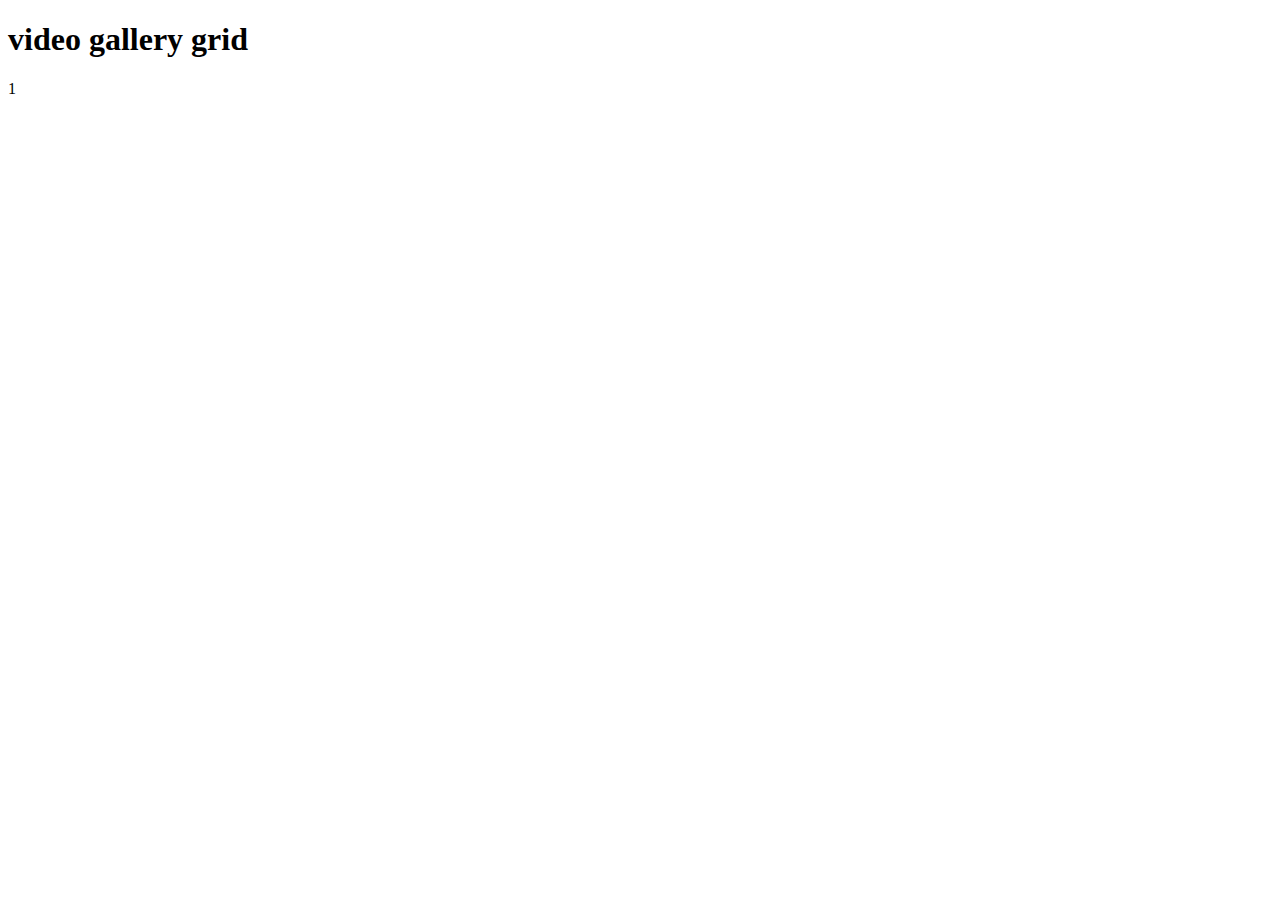
<file: grid.html>
<!DOCTYPE html>
<html lang="en">
<head>
    <meta charset="UTF-8">
    <meta http-equiv="X-UA-Compatible" content="IE=edge">
    <meta name="viewport" content="width=device-width, initial-scale=1.0">
    <title>Document</title>
    <link rel="stylesheet" href="grid.css">
    
</head>
<body>
   <h1>video gallery grid</h1>
<div class="photo-grid>
    <div 
    class="card"
    style="background-image:url ()"
> 
1
</div>
 

    
</body>
</html>
</file>
<file: grid.css>
.basic-grid {
    display: grid;
    gap:1rem;
    grid-template-columns:1fr 1fr 1fr 1fr 1fr 1fr 1fr 1fr 1fr 1fr 1fr 1fr;
    grid-template-columns: repeat (12, 1fr);
    grid-template-columns: repeat(12, minmax(240px,1fr));
    grid-template-columns: repeat(auto-fit, minmax(240px,1fr));



}
</file>
